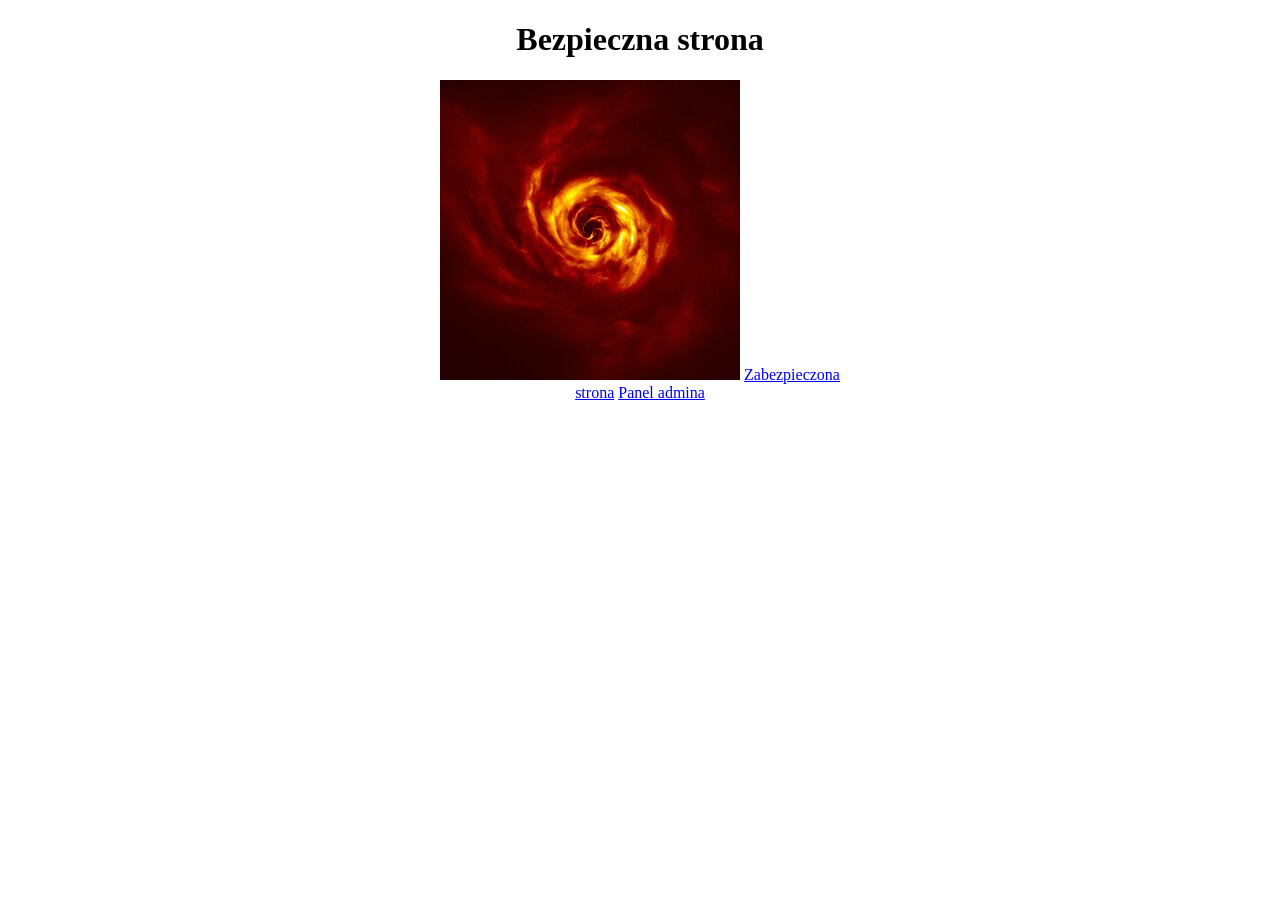
<file: src/main/resources/templates/index.html>
<!DOCTYPE html>
<html lang="pl" xmlns:th="https://www.thymeleaf.org">
<head>
    <meta charset="UTF-8">
    <title>Title</title>
    <link rel="stylesheet" href="../static/styles/main.css" th:href="@{/styles/main.css}" />
</head>
<body>
<div class="container">
    <h1>Bezpieczna strona</h1>
    <img src="../static/img/security-image.jpg" th:src="@{/img/security-image.jpg}" alt="Bezpieczna strona"/>
    <a href="#" th:href="@{/secured}">Zabezpieczona strona</a>
    <a href="#" th:href="@{/admin}">Panel admina</a>
</div>
</body>
</html>
</file>
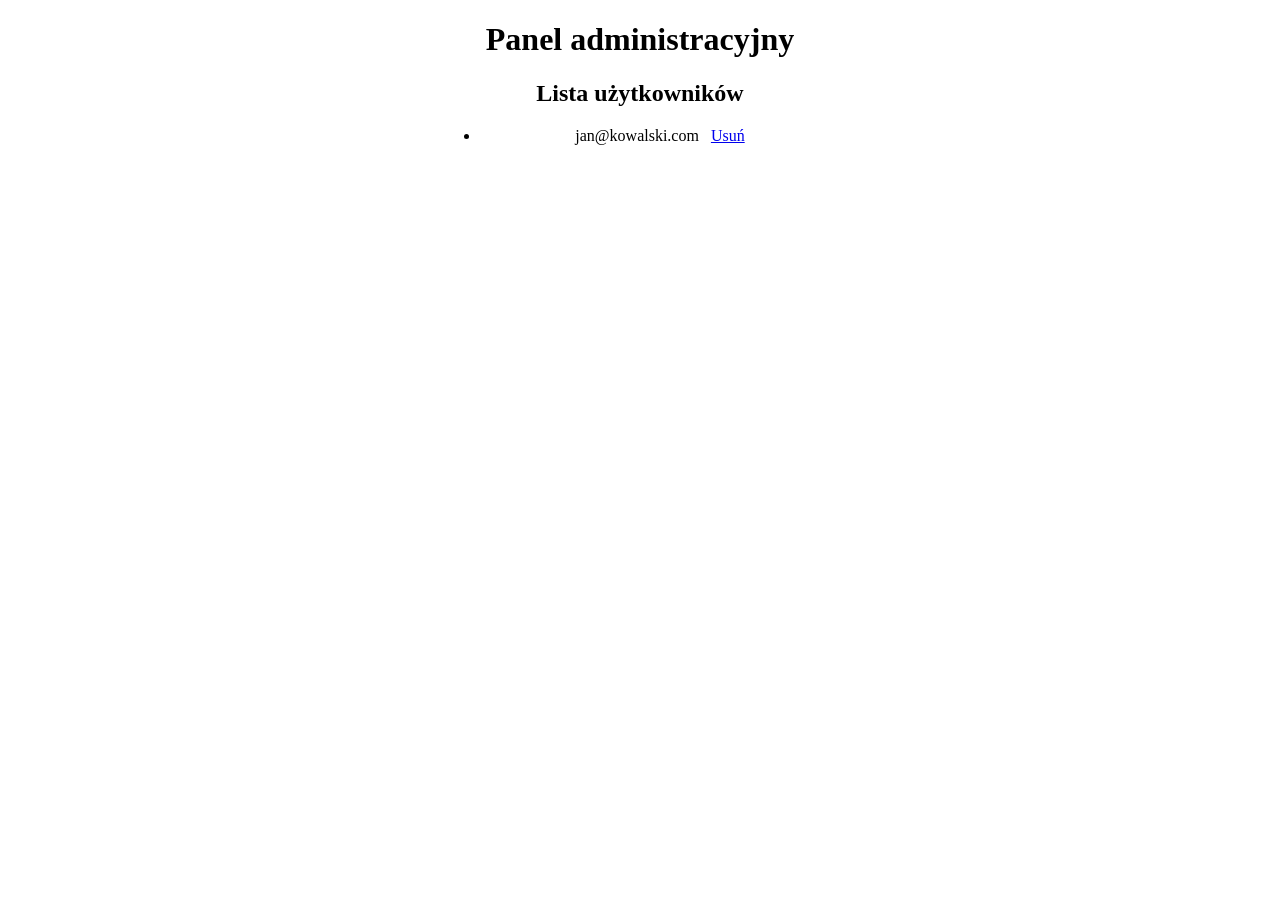
<file: src/main/resources/templates/admin.html>
<!DOCTYPE html>
<html lang="pl" xmlns:th="https://www.thymeleaf.org">
<head>
    <meta charset="UTF-8">
    <title>Panel administracyjny</title>
    <link rel="stylesheet" href="../static/styles/main.css" th:href="@{/styles/main.css}" />
</head>
<body>
<div class="container">
    <h1>Panel administracyjny</h1>
    <h2>Lista użytkowników</h2>
    <ul>
        <li th:each="email: ${userEmails}">
            <span th:text="${email}">jan@kowalski.com</span>
            &nbsp;
            <a href="#" th:href="@{/admin/delete-user(email=${email})}">Usuń</a>
        </li>
    </ul>
</div>
</body>
</html>
</file>
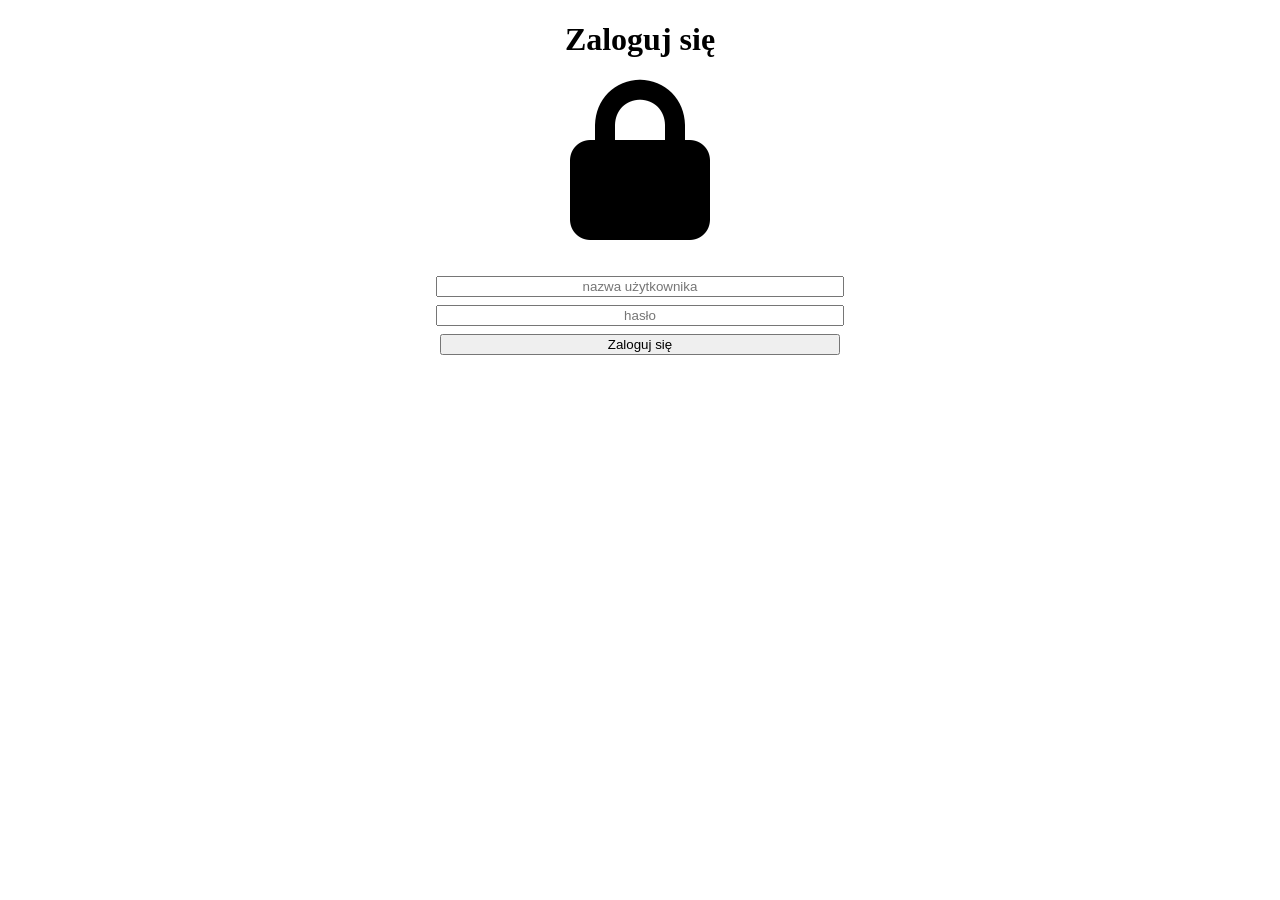
<file: src/main/resources/templates/login-form.html>
<!DOCTYPE html>
<html lang="pl" xmlns:th="http://www.thymeleaf.org">
<head>
    <meta charset="UTF-8">
    <title>Zaloguj się</title>
    <link rel="stylesheet" href="https://cdnjs.cloudflare.com/ajax/libs/font-awesome/6.0.0-beta3/css/all.min.css"
          integrity="sha512-Fo3rlrZj/k7ujTnHg4CGR2D7kSs0v4LLanw2qksYuRlEzO+tcaEPQogQ0KaoGN26/zrn20ImR1DfuLWnOo7aBA=="
          crossorigin="anonymous" referrerpolicy="no-referrer" />
    <link rel="stylesheet" href="../static/styles/main.css" th:href="@{/styles/main.css}" />
</head>
<body>
<div class="container">
    <h1 class="login-header">Zaloguj się</h1>
    <i class="fas fa-lock fa-10x lock-icon"></i>
    <form class="login-form" action="/login" method="post">
        <input name="username" placeholder="nazwa użytkownika" class="form-item">
        <input name="password" placeholder="hasło" type="password" class="form-item">
        <button type="submit" class="form-item">Zaloguj się</button>
    </form>
</div>
</body>
</html>
</file>
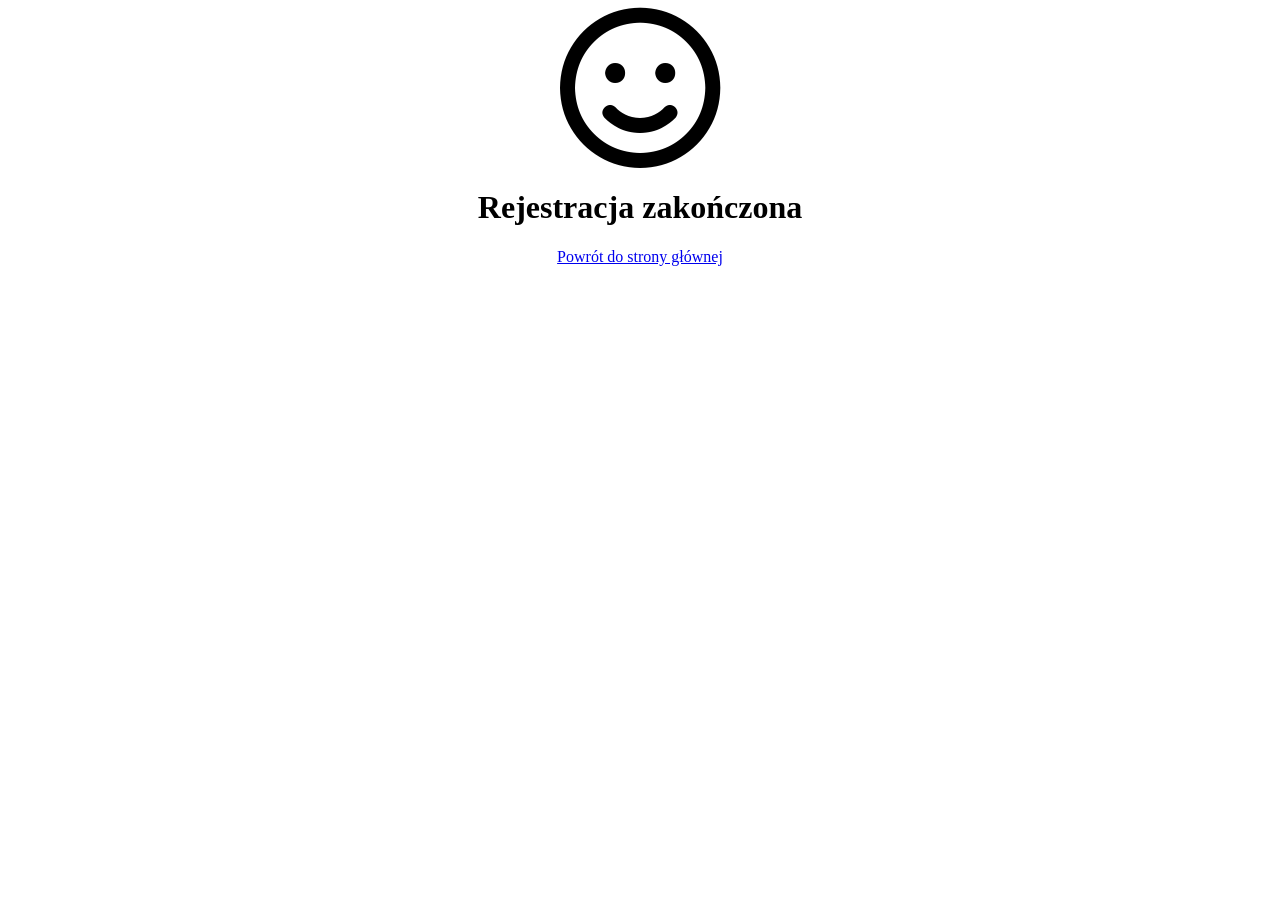
<file: src/main/resources/templates/registration-comfirmation.html>
<!DOCTYPE html>
<html lang="pl" xmlns:th="https://www.thymeleaf.org">
<head>
    <meta charset="UTF-8">
    <title>Rejestracja zakończona</title>
    <link rel="stylesheet" href="https://cdnjs.cloudflare.com/ajax/libs/font-awesome/6.0.0-beta3/css/all.min.css"
          integrity="sha512-Fo3rlrZj/k7ujTnHg4CGR2D7kSs0v4LLanw2qksYuRlEzO+tcaEPQogQ0KaoGN26/zrn20ImR1DfuLWnOo7aBA=="
          crossorigin="anonymous" referrerpolicy="no-referrer" />
    <link rel="stylesheet" href="../static/styles/main.css" th:href="@{/styles/main.css}" />
</head>
<body>
<div class="container">
    <i class="fa-regular fa-face-smile fa-10x"></i>
    <h1>Rejestracja zakończona</h1>
    <a href="#" th:href="@{/}">Powrót do strony głównej</a>
</div>
</body>
</html>
</file>
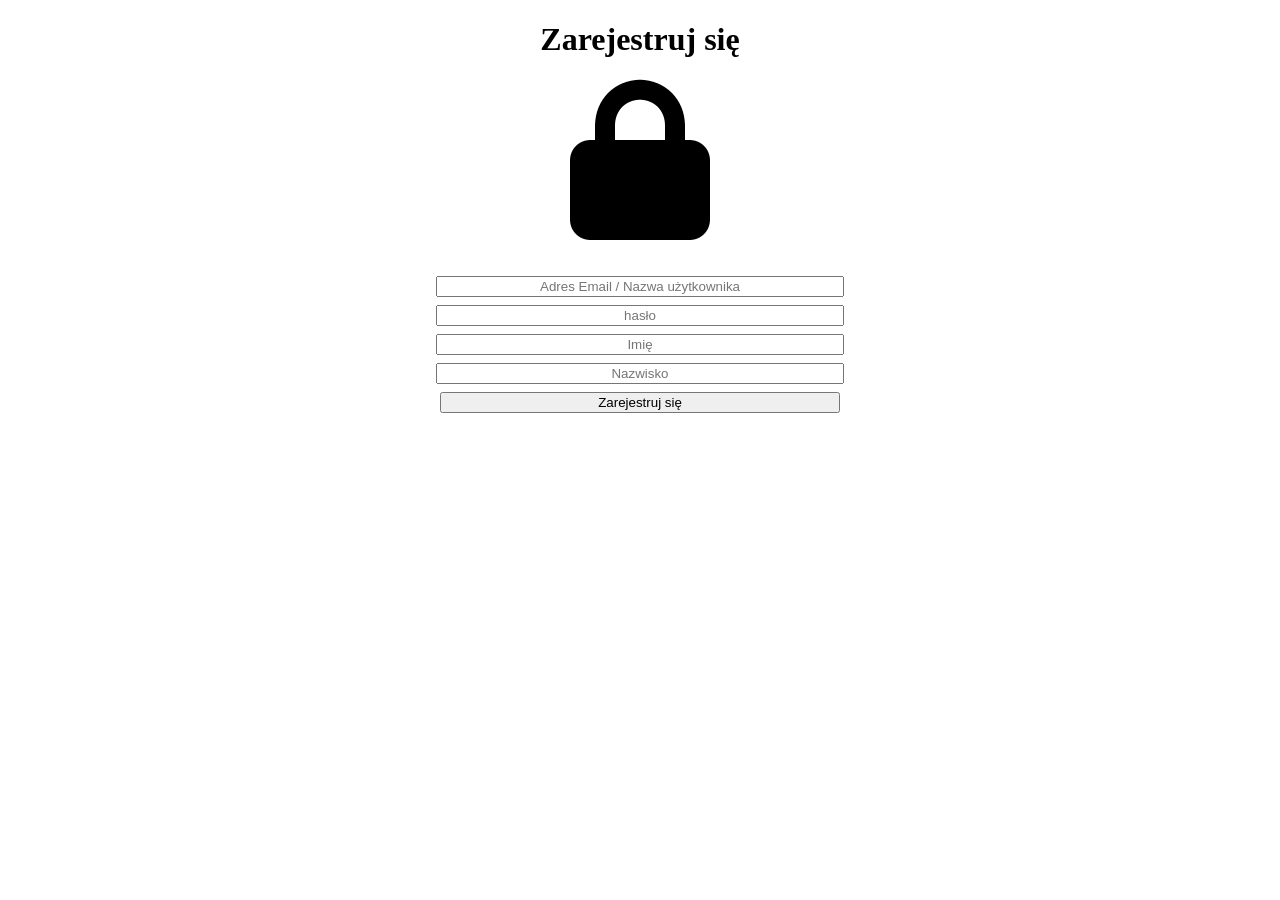
<file: src/main/resources/templates/registration-form.html>
<!DOCTYPE html>
<html lang="pl" xmlns:th="http://www.thymeleaf.org">
<head>
    <meta charset="UTF-8">
    <title>Zaloguj się</title>
    <link rel="stylesheet" href="https://cdnjs.cloudflare.com/ajax/libs/font-awesome/6.0.0-beta3/css/all.min.css"
          integrity="sha512-Fo3rlrZj/k7ujTnHg4CGR2D7kSs0v4LLanw2qksYuRlEzO+tcaEPQogQ0KaoGN26/zrn20ImR1DfuLWnOo7aBA=="
          crossorigin="anonymous" referrerpolicy="no-referrer" />
    <link rel="stylesheet" href="../static/styles/main.css" th:href="@{/styles/main.css}" />
</head>
<body>
<div class="container">
    <h1 class="login-header">Zarejestruj się</h1>
    <i class="fas fa-lock fa-10x lock-icon"></i>
    <form class="login-form" action="/register" method="post" th:object="${user}">
        <input th:field="*{email}" placeholder="Adres Email / Nazwa użytkownika" type="email" class="form-item">
        <input th:field="*{password}" placeholder="hasło" type="password" class="form-item">
        <input th:field="*{firstName}" placeholder="Imię" class="form-item">
        <input th:field="*{lastName}" placeholder="Nazwisko" class="form-item">
        <button type="submit" class="form-item">Zarejestruj się</button>
    </form>
</div>
</body>
</html>
</file>
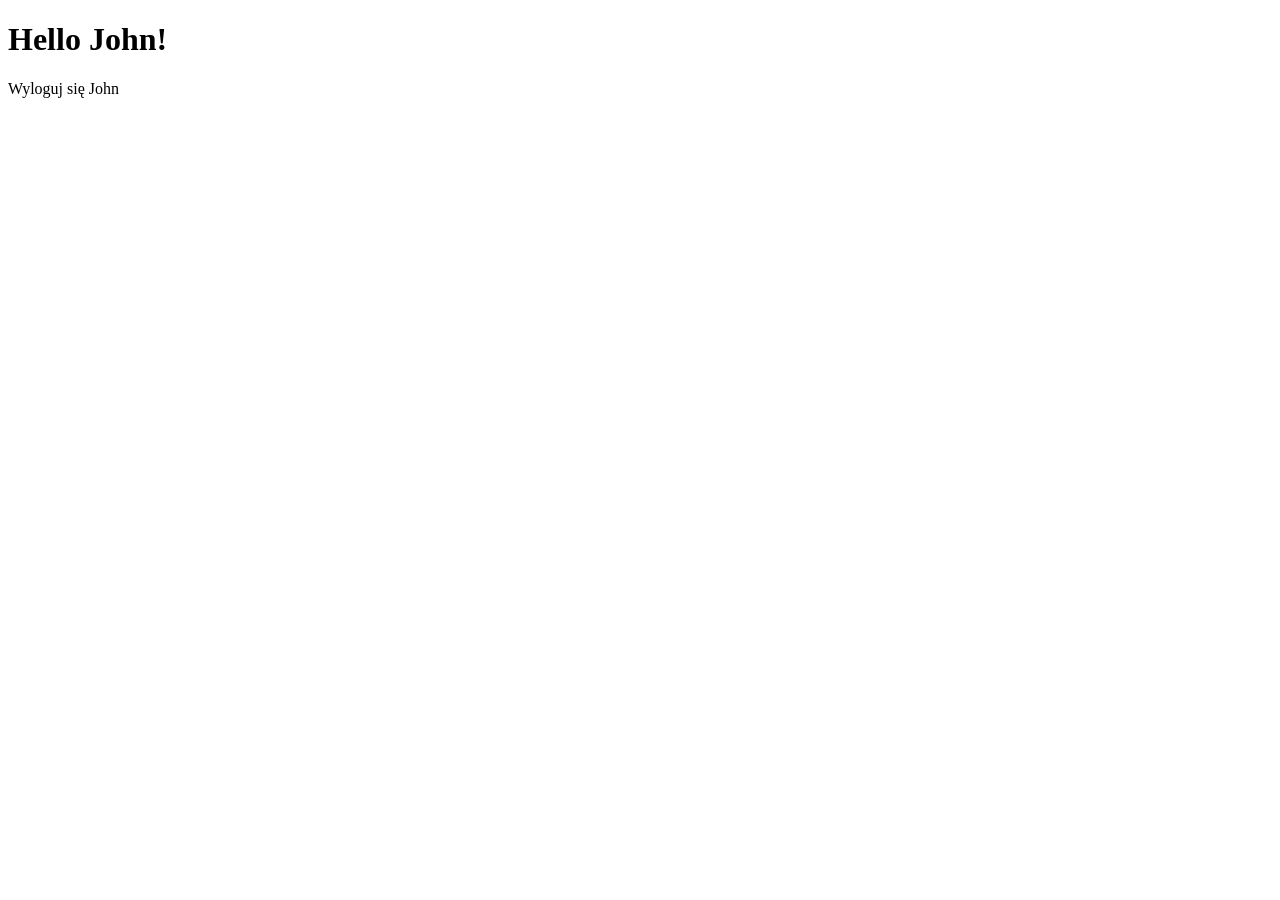
<file: src/main/resources/templates/secured.html>
<!DOCTYPE html>
<html lang="pl"
      th:lang="${#request.getParameter('lang') ne null? #request.getParameter('lang') : 'en'}"
      xmlns:th="https://www.thymeleaf.org">
<head>
    <meta charset="UTF-8">
    <title>Strona główna</title>
    <link rel="stylesheet" href="../static/styles/main.css" th:href="@{/styles/main.css}" />
</head>
<body>
<h1 th:text="${welcomeMessage}">Hello John!</h1>
<a th:if="${#authentication.isAuthenticated()}"
   th:text="|Wyloguj się ${#authentication.name}|"
   th:href="@{/logout}">Wyloguj się John</a>
</body>
</html>
</file>
